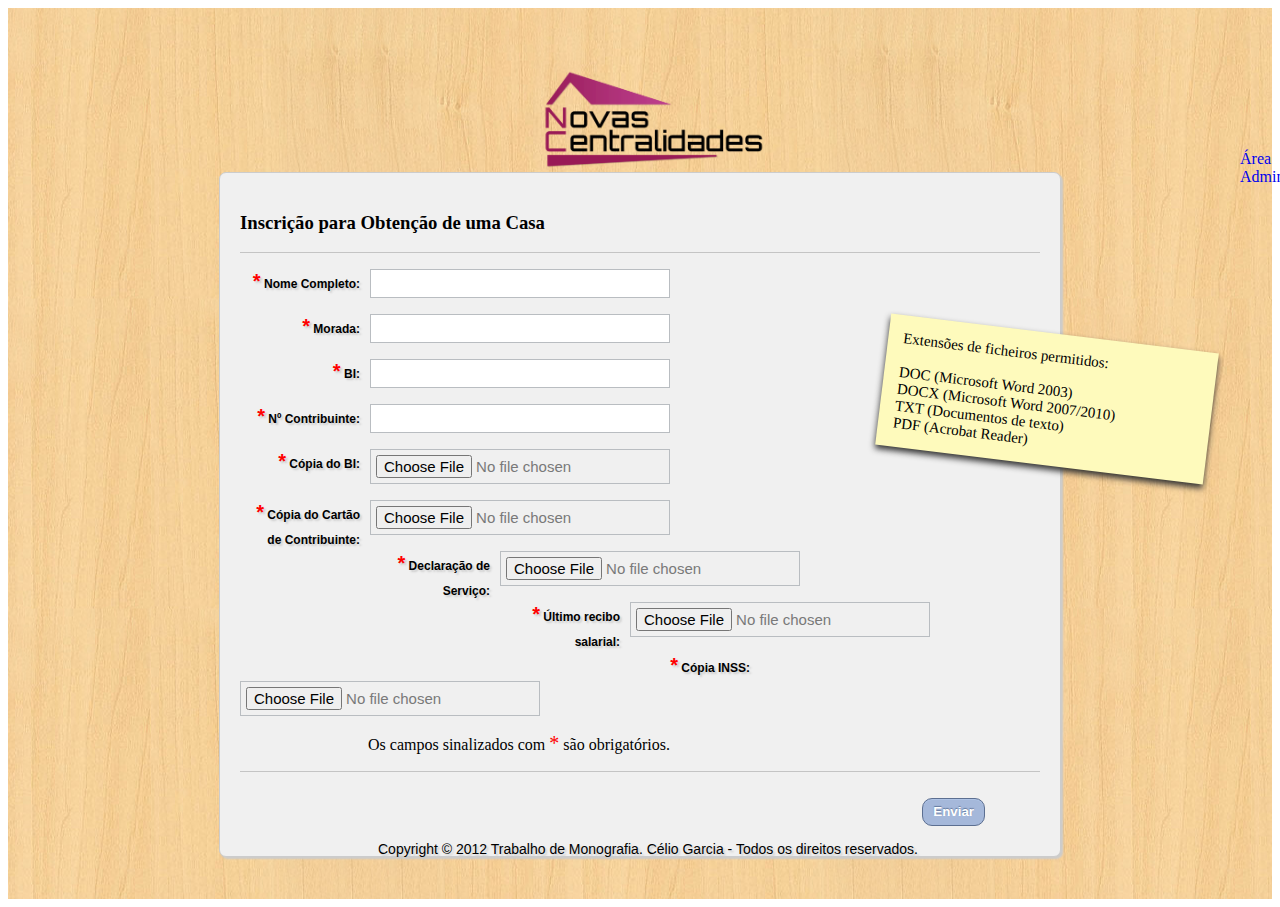
<file: index.html>
<html>
<head>
<title>Projecto Novas Centralidades</title>
<meta http-equiv="Content-Type" content="text/html; charset=UTF-8">
<link rel="stylesheet" href="./style.css" type="text/css">

</head>

<body>
	<div id="container">
	
            <div id="logo"></div><div id="admin"><a href="./admin/">Área Administrativa</a></div>
	
		<form id="cadastroform" class="rounded" method="POST" action="inscrever.php" enctype="multipart/form-data">
		
			<h3>Inscrição para Obtenção de uma Casa</h3>
			<div id = "separador"></div>
			
			<p></p>
			
			<div class="campo">
				<label for="nome">
				<span class="obrigatorio">*</span> Nome Completo:</label>
				<input type="text" class="input" name="nome" id="nome" autocomplete="OFF" />
				<p class="info">Insira o seu nome.</p>
			</div>
			
			<p></p>

			<div class="campo">
				<label for="Morada">
				<span class="obrigatorio">*</span> Morada:</label>
				<input type="text" class="input" name="morada" id="morada" autocomplete="OFF" />
				<p class="info">Insira a sua morada.</p>
			</div>

			<p></p>

			<div class="campo">
				<label for="BI"><span class="obrigatorio">*</span> BI:</label>
				<input type="text" class="input" name="bi" id="BI" />
				<p class="info">Insira o seu número de BI.</p> 	 
			</div>

			<p></p>

			<div class="campo">
				<label for="NContrib">
				<span class="obrigatorio">*</span> Nº Contribuinte:</label>
				<input type="text" class="input" name="ncontr" id="NContrib" />
				<p class="info">Insira o seu número de contribuinte.</p>
			</div>

			<p></p>

			<div class="campo">
				<label for="anexoBI">
				<span class="obrigatorio">*</span> Cópia do BI:</label>
				<input type="file" class="input" id="anexoBI" name="arquivo[]"/>
				<p class="info">Selecione o anexo.</p>
			</div>
			
			<p></p>

			<div class="campo">
				<label for="anexoBI">
				<span class="obrigatorio">*</span> Cópia do Cartão de Contribuinte:</label>
				<input type="file" class="input" id="anexoBI" name="arquivo[]"/>
				<p class="info">Selecione o anexo.</p>
			</div>
			
			<p></p>

			<div class="campo">
				<label for="anexoBI">
				<span class="obrigatorio">*</span> Declaração de Serviço:</label>
				<input type="file" class="input" id="anexoBI" name="arquivo[]"/>
				<p class="info">Selecione o anexo.</p>
			</div>
			
			<p></p>

			<div class="campo">
				<label for="anexoBI">
				<span class="obrigatorio">*</span> Último recibo salarial:</label>
				<input type="file" class="input" id="anexoBI" name="arquivo[]"/>
				<p class="info">Selecione o anexo.</p>
			</div>
			
			<p></p>

			<div class="campo">
				<label for="anexoBI">
				<span class="obrigatorio">*</span> Cópia INSS:</label>
				<input type="file" class="input" id="anexoBI" name="arquivo[]"/>
				<p class="info">Selecione o anexo.</p>
			</div>
			
			<p>
         &nbsp;&nbsp;&nbsp;&nbsp;&nbsp;&nbsp;&nbsp;&nbsp;&nbsp;&nbsp;&nbsp;&nbsp;&nbsp;&nbsp;&nbsp;
		 &nbsp;&nbsp;&nbsp;&nbsp;&nbsp;&nbsp;&nbsp;&nbsp;&nbsp;&nbsp;&nbsp;&nbsp;&nbsp;&nbsp;&nbsp;
		 Os campos sinalizados com <span class="obrigatorio">*</span> são obrigatórios.</p>
 
			<!--<div class="termos">
				&nbsp;&nbsp;&nbsp;&nbsp;&nbsp;&nbsp;&nbsp;&nbsp;&nbsp;&nbsp;&nbsp;&nbsp;&nbsp;&nbsp;&nbsp;
				&nbsp;&nbsp;&nbsp;&nbsp;&nbsp;&nbsp;&nbsp;&nbsp;&nbsp;&nbsp;&nbsp;&nbsp;&nbsp;&nbsp;&nbsp;
				<input type="checkbox" name="termos" id="termos" />Li e aceito os <a href="#">termos de utilização</a>.
			</div>-->
			<p></p>
			
			<div style="border-bottom: 1px solid rgb(196, 196, 196);"></div>
                            
			<p></p>
			
			<input type="submit" name="enviar"  class="botao" value="Enviar"/>
		</form>
            
                    <div class="rounded" id="nota">Extensões de ficheiros permitidos: <br /><br />
                        DOC (Microsoft Word 2003) <br />
                        DOCX (Microsoft Word 2007/2010) <br /> 
                        TXT (Documentos de texto)<br />
                        PDF (Acrobat Reader)
                    </div>
            
		<div id="divRodape">
                    Copyright © 2012 Trabalho de Monografia. Célio Garcia - Todos os direitos reservados.
                </div>
	</div>
		
</body>
</html>
</file>
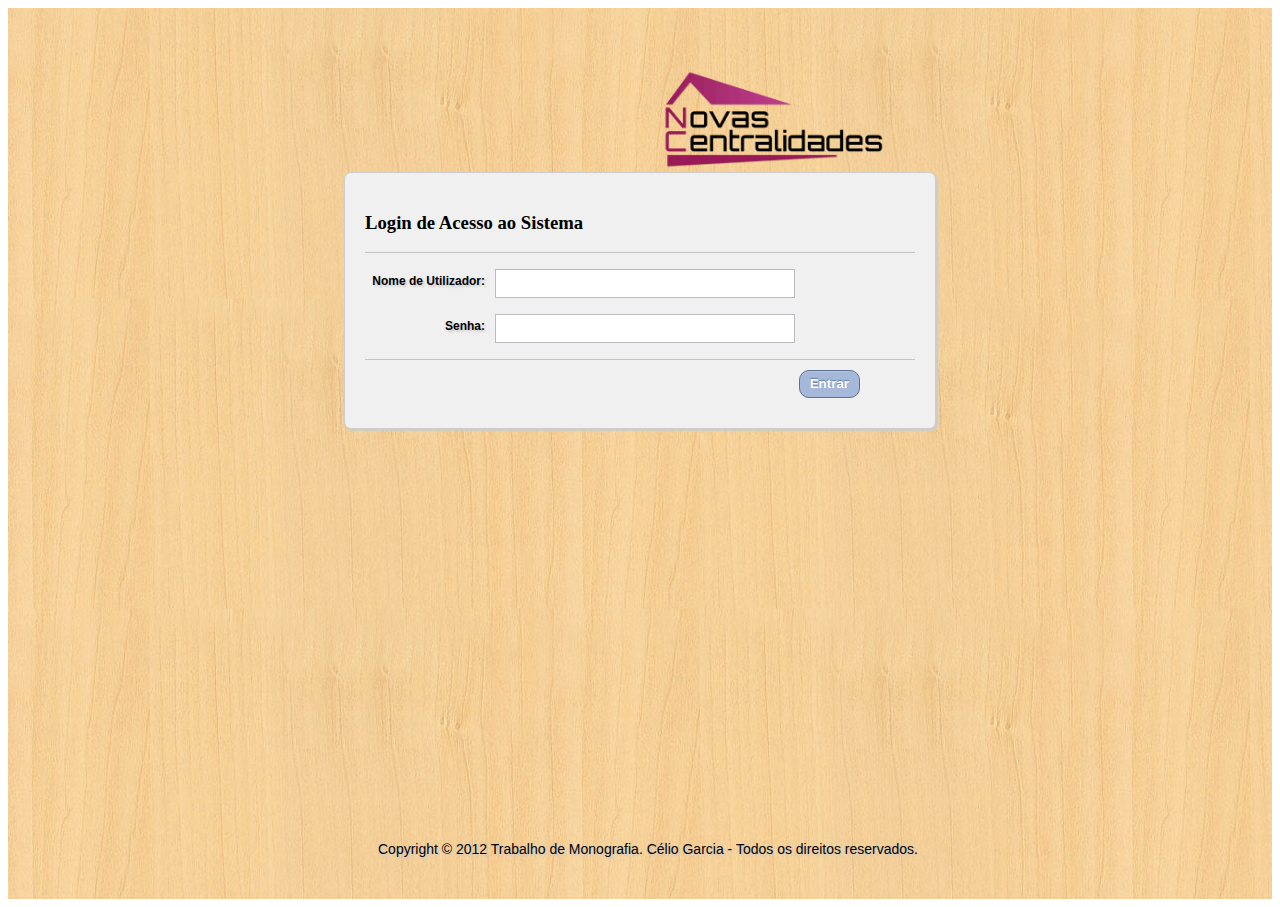
<file: admin/index.html>
<html>
<head>
<title>Projecto Novas Centralidades ::: Área Administrativa ::: Login</title>
<meta http-equiv="Content-Type" content="text/html; charset=UTF-8">
<link rel="stylesheet" href="../style.css" type="text/css">

</head>

<body>
	<div id="container">
	
            <div id="logo" style="margin-left:650px;"></div>
	
		<form id="Loginform" class="rounded" method="POST" action="../adminLogin.php" >
		
			<h3>Login de Acesso ao Sistema</h3>
			<div id = "separador"></div>
			
			<p></p>
			
			<div class="campo">
				<label for="nome">
				<span class="obrigatorio"></span> Nome de Utilizador:</label>
				<input type="text" class="input" name="txtUser" id="nome" autocomplete="OFF" />
				<p class="info">Introduza o seu nome de utilizador.</p>
			</div>
			
			<p></p>

			<div class="campo">
				<label for="Morada">
				<span class="obrigatorio"></span> Senha:</label>
				<input type="password" class="input" name="txtPass" id="Senha" autocomplete="OFF" />
				<p class="info">Introduza a sua senha de acesso.</p>
			</div>

			<p></p>

			<p></p>
			
			<div style="border-bottom: 1px solid rgb(196, 196, 196);"></div>
			
			<div id="Mensg">
				<script>
					var user = null;
					var pass = null;
					var vars = [], hash;
					var hashes = window.location.href.slice(window.location.href.indexOf('?') + 1).split('&');
					for(var i = 0; i < hashes.length; i++)
					{
						hash = hashes[i].split('=');
						vars.push(hash[0]);
						vars[hash[0]] = hash[1];

					}

					if (login = vars[vars]){
						document.write("Nome de utilizador/Palavra-Passe incorrectas!");
					}

				</script></div>
			
			<input type="submit" name="enviar"  class="botao" value="Entrar"/>
		</form>
            
		<div id="divRodape">
                    Copyright © 2012 Trabalho de Monografia. Célio Garcia - Todos os direitos reservados.
                </div>
	</div>
		
</body>
</html>
</file>
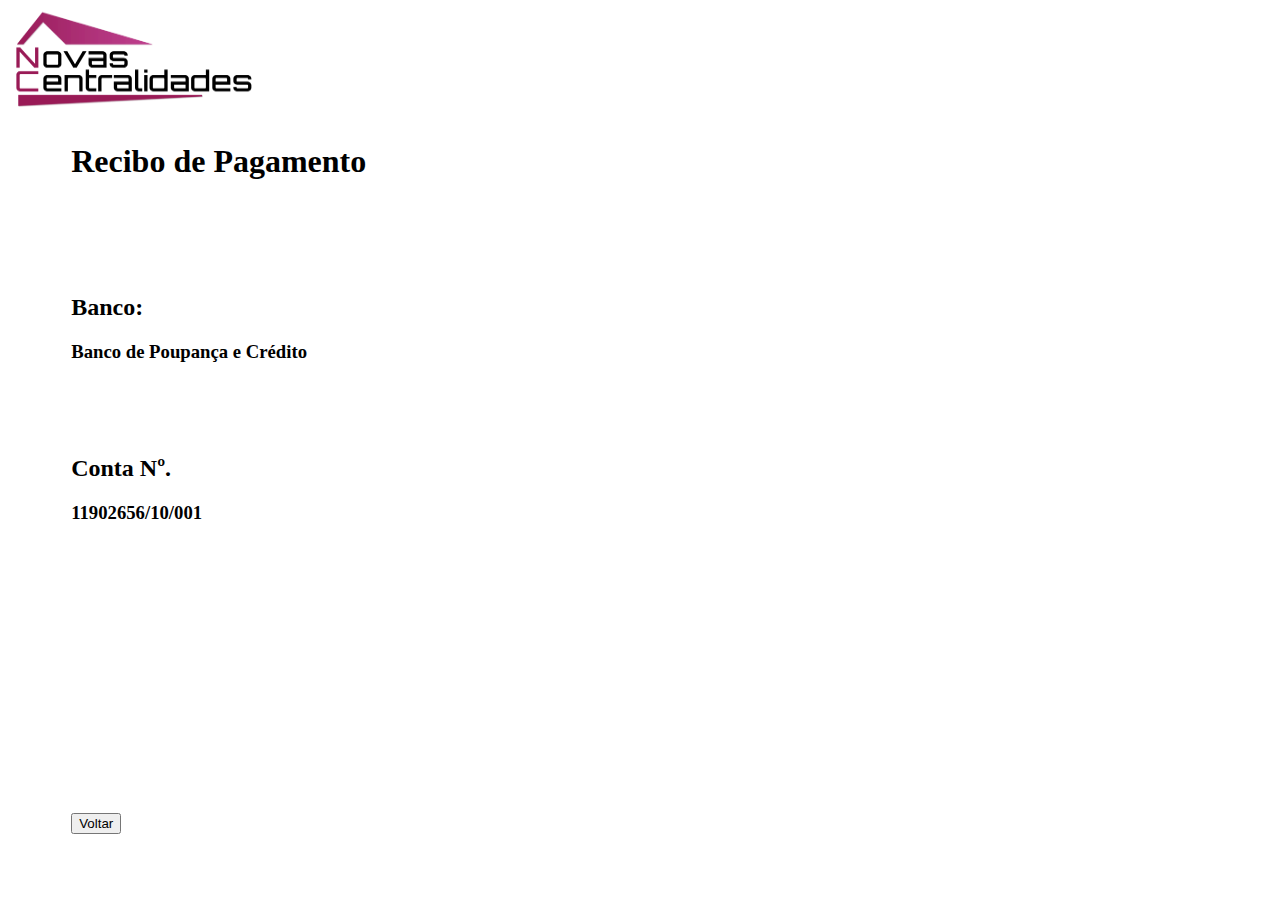
<file: imprimirRecibo.html>
<!--
To change this template, choose Tools | Templates
and open the template in the editor.
-->
<!DOCTYPE html>
<html>
    <head>
        <title></title>
        <meta http-equiv="Content-Type" content="text/html; charset=UTF-8">
        <link rel="stylesheet" href="./style.css" type="text/css">
    </head>
    <body>
        <div>
            <img src="imagens/logo.png" width="250" height="110">
            <div id="corpoRecibo">
                
                <h1>Recibo de Pagamento</h1><br /><br /><br /><br />

                <div class="campo">
                    <h2>Banco: </h2>
                    <h3>Banco de Poupança e Crédito</h3>
                </div><br /><br /><br />

                <div class="campo">
                    <h2>Conta Nº. </h2>
                    <h3>11902656/10/001</h3>
                </div><br /><br /><br />
                <br /><br /><br /><br /><br /><br /><br /><br /><br /><br /><br /><br /><input type="button" value="Voltar" onclick="window.location='index.html';" /><br /><br /><br /><br />
            </div>
            
                
        </div>
    </body>
</html>
</file>
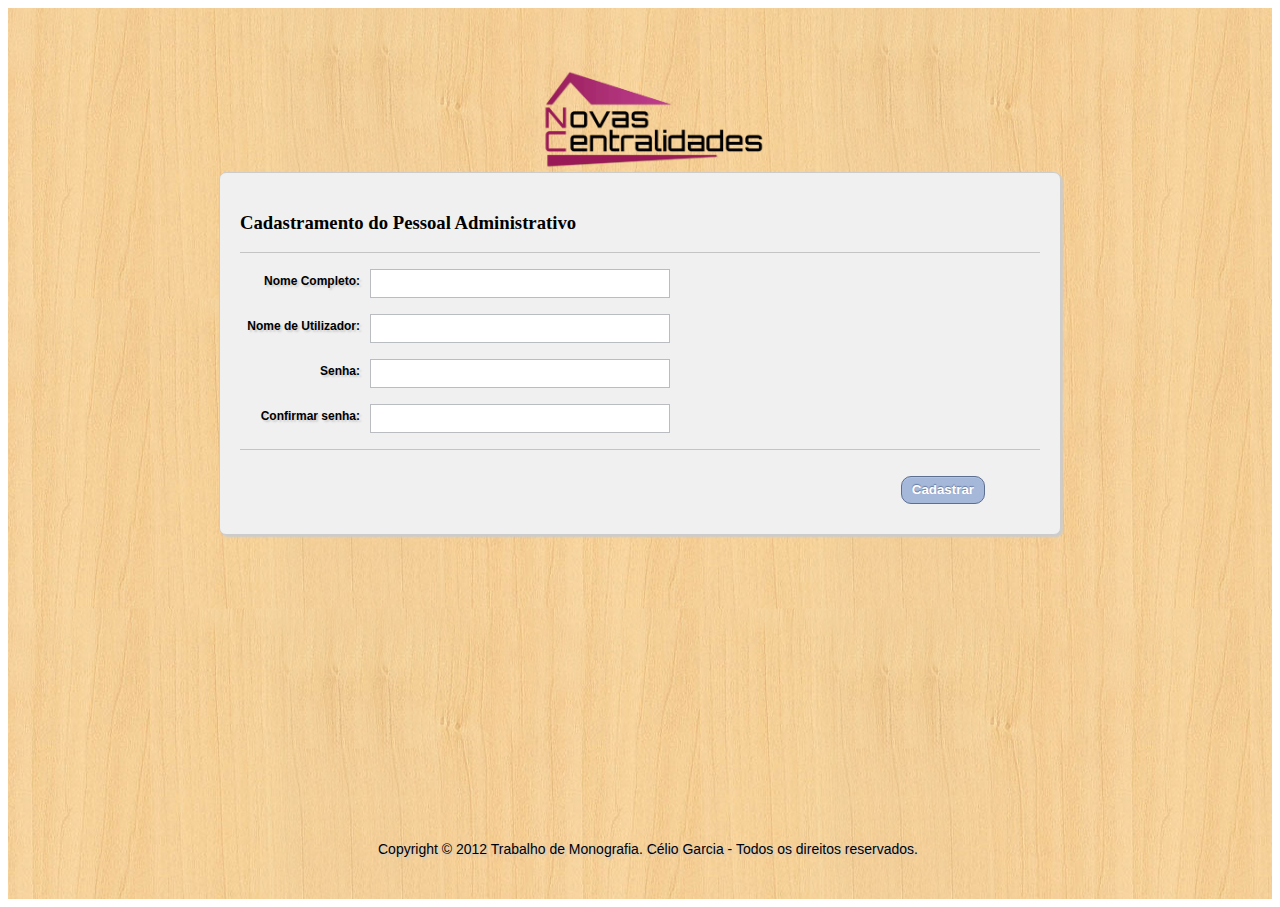
<file: admin/cadastra.html>
<html>
<head>
<title>Projecto Novas Centralidades</title>
<meta http-equiv="Content-Type" content="text/html; charset=UTF-8">
<link rel="stylesheet" href="../style.css" type="text/css">

<script type="text/javascript" language="javascript">
            
	// Variável que receberá o objeto XMLHttpRequest
	var req;

	function validarDados(campo, valor) {

	// Verificar o Browser
	// Firefox, Google Chrome, Safari e outros
	if(window.XMLHttpRequest) {
		req = new XMLHttpRequest();
	}
	// Internet Explorer
	else if(window.ActiveXObject) {
		req = new ActiveXObject("Microsoft.XMLHTTP");
	}

	// Aqui vai o valor e o nome do campo que pediu a requisição.
	var url = "validarRegisto.php?campo="+campo+"&valor="+valor;

	// Chamada do método open para processar a requisição
	req.open("get", url, true);

	// Quando o objeto recebe o retorno, chamamos a seguinte função;
	req.onreadystatechange = function() {

			// Exibe a mensagem "Verificando" enquanto carrega
			if(req.readyState == 1) {
				document.getElementById('campo_' + campo + '').innerHTML = '<font color="gray">Verificando...</font>';
			}

			// Verifica se o Ajax realizou todas as operações corretamente (essencial)
			if(req.readyState == 4 && req.status == 200) {
			// Resposta retornada pelo validarRegisto.php
			var resposta = req.responseText;

				// Abaixo colocamos a resposta na div do campo que fez a requisição
				document.getElementById('campo_'+ campo +'').innerHTML = resposta;
			}

	}

		req.send(null);

	}
	
	//Verifica se o registo do administrador está completo!
   
                    $(function($) {
                        // Quando o formulário for enviado, essa função é chamada
                        $("#cadastroform").submit(function() {
                        // Colocamos os valores de cada campo em uma váriavel para facilitar a manipulação
                        var nome = $("#nome").val();
                        var user = $("#morada").val();
                        var senha = $("#BI").val();
                        var senhac = $("#NContrib").val();

                        // Fazemos a requisão ajax com o arquivo envia.php e enviamos os valores de cada campo através do método POST
                        $.get('registarAdmin.php', {Nome: nome, nUser: user, uSenha: senha, uSenhac: senhac}, function(resp) {
                                // Se a resposta é um erro
                                if (resp != false) {
                                    // Exibe o erro na div
                                    $("#erro").html(resp);
                                    
                                // Se resposta for false, ou seja, não ocorreu nenhum erro
                                }else {
                                    $("#erro").html(resp);
                                    // Limpando todos os campos
                                    $("#nome").val("");
                                    $("#morada").val("");
                                    $("#BI").val("");
                                    $("#NContrib").val("");
                                }
                            });
                        });
                    });

	
</script>

</head>

<body>
	<div id="container">
	
            <div id="logo"></div>
	
		<form id="cadastroform" class="rounded" method="GET" action="javascript:func()">
		
			<h3>Cadastramento do Pessoal Administrativo</h3>
			<div id = "separador"></div>
			
			<p></p>
			
			<div class="campo">
				<label for="nome">
				<span class="obrigatorio"></span> Nome Completo:</label>
				<input type="text" class="input" name="nome" id="nome" autocomplete="OFF" onblur="validarDados('nome', document.getElementById('nome').value);" />
				<p class="info">Introduza o seu nome.</p><div class="msgErro" id="campo_nome"></div>
			</div>
			
			<p></p>

			<div class="campo">
				<label for="Morada">
				<span class="obrigatorio"></span> Nome de Utilizador:</label>
				<input type="text" class="input" name="user" id="morada" autocomplete="OFF" onblur="validarDados('morada', document.getElementById('morada').value);" />
				<p class="info">introduza um nome de utilizador.</p><div class="msgErro" id="campo_morada"></div>
			</div>

			<p></p>

			<div class="campo">
				<label for="BI"><span class="obrigatorio"></span>Senha:</label>
				<input type="password" class="input" name="senha" id="BI" onblur="validarDados('BI', document.getElementById('BI').value);" />
				<p class="info">Introduza a senha.</p><div class="msgErro" id="campo_BI"></div>
			</div>

			<p></p>

			<div class="campo">
				<label for="NContrib">
				<span class="obrigatorio"></span> Confirmar senha:</label>
				<input type="password" class="input" name="senhac" id="NContrib" onblur="validarDados('NContrib', document.getElementById('NContrib').value);" />
				<p class="info">Confirme a senha.</p><div class="msgErro" id="campo_NContrib"></div>
			</div>
			
			<p></p>
			
			<div style="border-bottom: 1px solid rgb(196, 196, 196);"></div>
                            
			<p></p>
			
			<input type="submit" name="enviar" class="botao" value="Cadastrar" />
		</form>
            
		<div id="divRodape">
                    Copyright © 2012 Trabalho de Monografia. Célio Garcia - Todos os direitos reservados.
                </div>
	</div>
		
</body>
</html>
</file>
<file: style.css>
#container{ 
	width:100%;
	height:94%;
	background-position:center;
	background-image:url('imagens/bg.jpg');	
	background-color:#fff;
	margin-left: auto;
	margin-right:auto;
	padding-top: 60px;
	overflow:auto;
}	

#logo{
	width:250;
	height:104px;
	background-image:url('imagens/logo.png');
	background-size: 230px;
	background-repeat: no-repeat;
	margin-left:530px;    
}
	
#admin{

	width: 120;
	height: 10px;
	position: absolute;
	left: 1240px;
	top: 150px;
}

a{
	text-decoration: none;
}

#Loginform{
	
	width: 550px;
    padding: 20px;
    background: #f0f0f0;
	overflow:auto;
    margin-left: auto;
    margin-right:auto;

    /* Border style */
    border: 1px solid #cccccc;
    -moz-border-radius: 7px;
    -webkit-border-radius: 7px;
    border-radius: 7px; 
 
    /* Border Shadow */
    -moz-box-shadow: 2px 2px 2px #cccccc;
    -webkit-box-shadow: 2px 2px 2px #cccccc;
    box-shadow: 2px 2px 2px #cccccc;
}
	
#cadastroform {
    width: 800px;
    padding: 20px;
    background: #f0f0f0;
	overflow:auto;
    margin-left: auto;
    margin-right:auto;

    /* Border style */
    border: 1px solid #cccccc;
    -moz-border-radius: 7px;
    -webkit-border-radius: 7px;
    border-radius: 7px; 
 
    /* Border Shadow */
    -moz-box-shadow: 2px 2px 2px #cccccc;
    -webkit-box-shadow: 2px 2px 2px #cccccc;
    box-shadow: 2px 2px 2px #cccccc;
 
    }
	
	label {
    font-family: Arial, Verdana;
    text-shadow: 2px 2px 2px #ccc;
    display: block;
    float: left;
    font-weight: bold;
    margin-right:10px;
    text-align: right;
    width: 120px;
    line-height: 25px;
    font-size: 12px;
    }
    
    label.let{
        font-size: 20px;
    }
	
	.input{
    font-family: Arial, Verdana;
    font-size: 15px;
    padding: 5px;
    border: 1px solid #b9bdc1;
    width: 300px;
    color: #797979;
    }
	
	.info{
    display:none;
    }
	
	.termos{
	font-size: 14px;
	font-weight: bold;
    }
	
	.obrigatorio{
    color: red;
	font-size: 20px;
    }
	
	.campo:hover .info {
    position: absolute;
    display: block;
    margin: -30px 0 0 455px;
    color: #FFFFFF;
    padding: 7px 10px;
    background: rgba(0, 0, 0, 0.6);

    -moz-border-radius: 7px;
    -webkit-border-radius: 7px;
    border-radius: 7px;
    }
	
	.botao{
    float: right;
    margin:10px 55px 10px 0;
    font-weight: bold;
    line-height: 1;
    padding: 6px 10px;
    cursor:pointer;
    color: #fff;
 
    text-align: center;
    text-shadow: 0 -1px 1px #64799e;
 
    /* Background gradient */
    background: #a5b8da;
    background: -moz-linear-gradient
       (top, #a5b8da 0%, #7089b3 100%);
    background: -webkit-gradient
       (linear, 0% 0%, 0% 100%,
       from(#a5b8da), to(#7089b3));
 
    /* Border style */
    border: 1px solid #5c6f91;
    -moz-border-radius: 10px;
    -webkit-border-radius: 10px;
    border-radius: 10px;
 
    /* Box shadow */
    -moz-box-shadow: inset 0 1px 0 0 #aec3e5;
    -webkit-box-shadow: inset 0 1px 0 0 #aec3e5;
    box-shadow: inset 0 1px 0 0 #aec3e5;
 
    }
	
	#separador
	{
		border-bottom: 1px solid rgb(196, 196, 196);
	}
	
	#divRodape{
		height: 30px;
		width: 100%;
		clear: both;
		top: 93%;
		text-align: center;
		bottom: 0;
		position: absolute;
		line-height: 25px;
		font-family: Arial, Verdana;
		text-shadow: 2px 2px 2px #ccc;
		font-size: 14px;
	}
        
#corpoRecibo{
	
	margin: 0% 5% 0% 5%;
	
	
}

#nota{
	float: right;
	overflow:auto;
	margin-left: auto;
	margin-right:60px;
	margin-top: -540px;
	background:#fefabc;
	padding:15px;
	font-family: 'Gloria Hallelujah', cursive;
	font-size:15px;
	color: #000;
	width:300px;
	-moz-transform: rotate(7deg);
	-webkit-transform: rotate(7deg);
	-o-transform: rotate(7deg);
	-ms-transform: rotate(7deg);
	transform: rotate(7deg);
	box-shadow: 0px 4px 6px #333;
	-moz-box-shadow: 0px 4px 6px #333;
	-webkit-box-shadow: 0px 4px 6px #333;

}
		
#Mensg{
	color: red;
	font-weight: bold;
	font-size: 14px;
	position: absolute;
	left: 75px;
}

.msgErro{
   color: red;
   font-size: 10pt;
   position: absolute;
   left: 680px;
}
</file>
